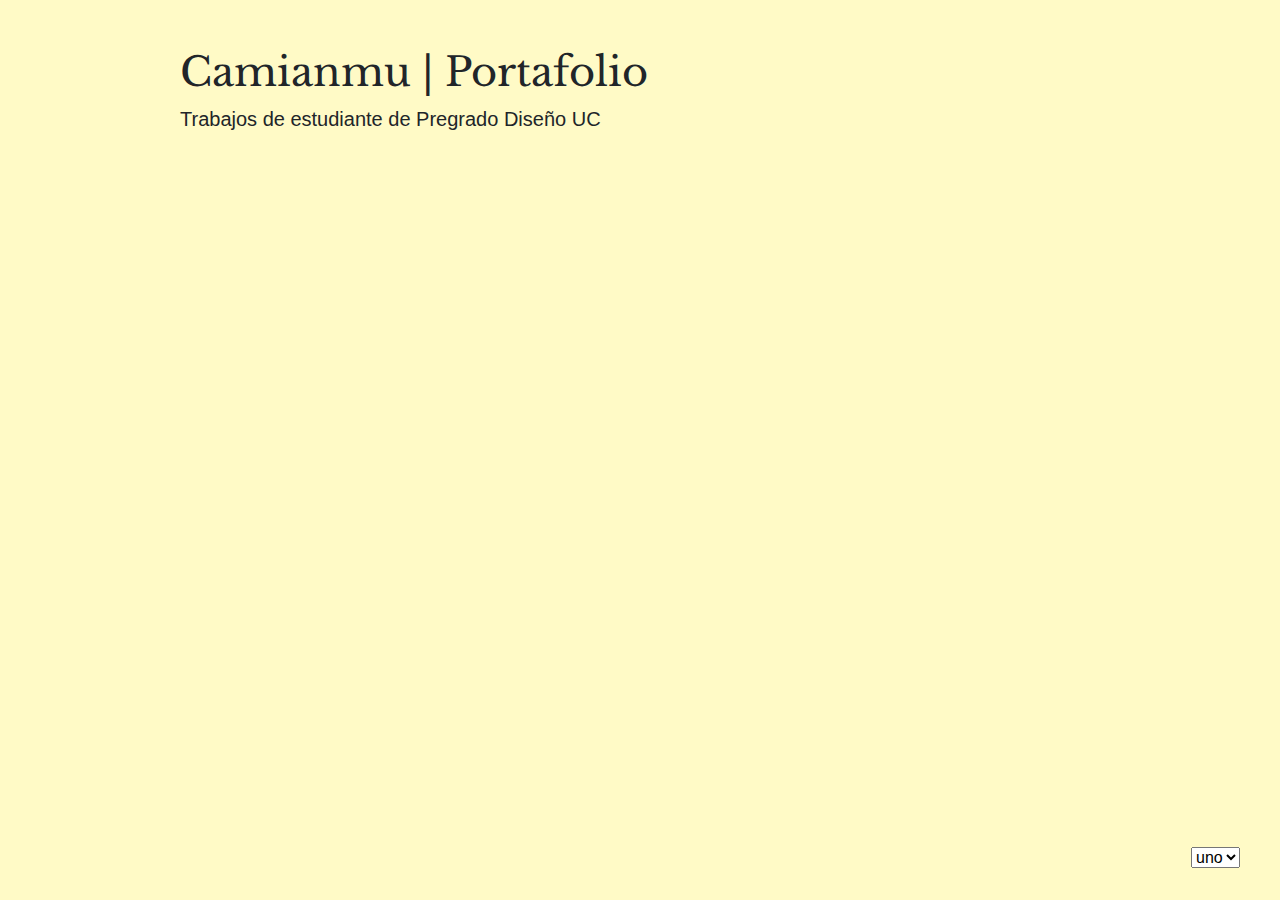
<file: index.html>
<!doctype html>
<html lang="es">
  <head>
    <meta charset="utf-8">
    <meta name="viewport" content="width=device-width, initial-scale=1, shrink-to-fit=no">
    <link rel="stylesheet" href="https://stackpath.bootstrapcdn.com/bootstrap/4.3.1/css/bootstrap.min.css" integrity="sha384-ggOyR0iXCbMQv3Xipma34MD+dH/1fQ784/j6cY/iJTQUOhcWr7x9JvoRxT2MZw1T" crossorigin="anonymous">
    <link rel="stylesheet" href="style.css">
    <title>Hello, world!</title>
  </head>
  <body>
    <div class="container">
      <div class="row py-5">
        <div class="col-11 col-sm-10 mx-auto">
          <h1>Camianmu | Portafolio</h1>
          <p class="lead"> Trabajos de estudiante de Pregrado Diseño UC</p>
          <div id="cuestiones"></div>
        </div>
      </div>
    </div>
      <select id="menu" onchange="location=this.value;">
        <option value="index.html" selected>uno</option>
        <option value="dos.html">dos</option>
        <option value="tres.html">tres</option>
    </select>
    <!-- debes cambiar esta versión de jQuery-->
    <script src="https://ajax.googleapis.com/ajax/libs/jquery/3.4.0/jquery.min.js"></script>
    <!-- después de jQuery viene Popper.js y luego Bootstrap JS -->
    <script src="https://cdnjs.cloudflare.com/ajax/libs/popper.js/1.14.7/umd/popper.min.js" integrity="sha384-UO2eT0CpHqdSJQ6hJty5KVphtPhzWj9WO1clHTMGa3JDZwrnQq4sF86dIHNDz0W1" crossorigin="anonymous"></script>
    <script src="https://stackpath.bootstrapcdn.com/bootstrap/4.3.1/js/bootstrap.min.js" integrity="sha384-JjSmVgyd0p3pXB1rRibZUAYoIIy6OrQ6VrjIEaFf/nJGzIxFDsf4x0xIM+B07jRM" crossorigin="anonymous"></script>
    <!-- después de ir por las bibliotecas, puedes aprovecharlas-->
    <script>

    $.getJSON( "https://raw.githubusercontent.com/profesorfaco/dno037-2019/gh-pages/portfolio.json", function( curso ) {

  $.each(curso[1].trabajos, function(i, trabajo) {
    $("#cuestiones").append("<h5 class=' my-2 py-3 pl-2'>" +trabajo.titulo+"</h5>").append("<img src='"+trabajo.imagen+"' class='img-fluid pb-3 mb-3'>").append("<p>" +trabajo.descriptor+"</p>");


       });
       });
    </script>
  </body>
</html>
</file>
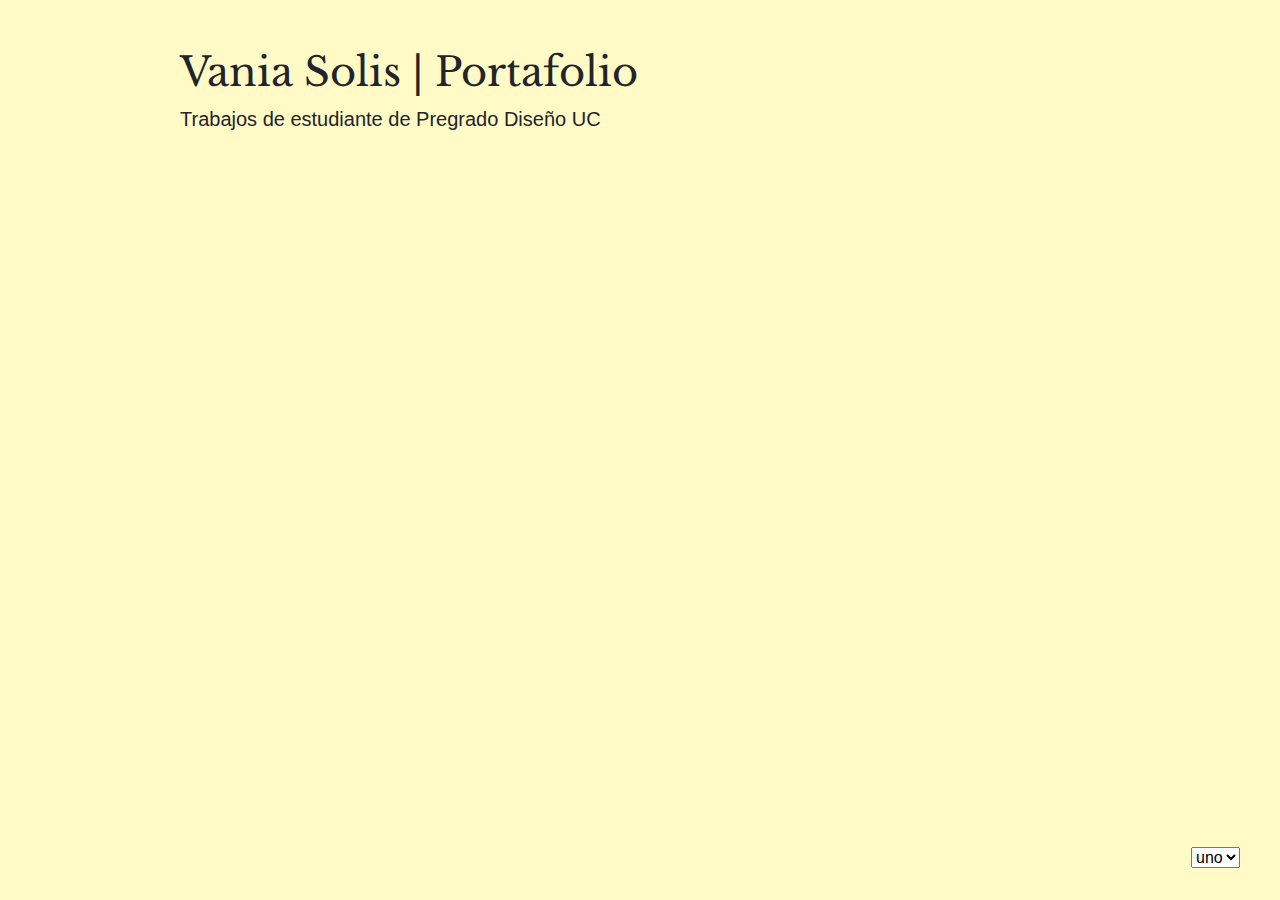
<file: dos.html>
<!doctype html>
<html lang="es">
  <head>
    <meta charset="utf-8">
    <meta name="viewport" content="width=device-width, initial-scale=1, shrink-to-fit=no">
    <link rel="stylesheet" href="https://stackpath.bootstrapcdn.com/bootstrap/4.3.1/css/bootstrap.min.css" integrity="sha384-ggOyR0iXCbMQv3Xipma34MD+dH/1fQ784/j6cY/iJTQUOhcWr7x9JvoRxT2MZw1T" crossorigin="anonymous">
    <link rel="stylesheet" href="style.css">
    <title>Hello, world!</title>
  </head>
  <body>
    <div class="container">
      <div class="row py-5">
        <div class="col-11 col-sm-10 mx-auto">
          <h1>Vania Solis | Portafolio</h1>
              <p class="lead"> Trabajos de estudiante de Pregrado Diseño UC</p>
          <div id="cuestiones"></div>
        </div>
      </div>
    </div>
      <select id="menu" onchange="location=this.value;">
        <option value="index.html" selected>uno</option>
        <option value="dos.html">dos</option>
        <option value="tres.html">tres</option>
    </select>
    <!-- debes cambiar esta versión de jQuery-->
    <script src="https://ajax.googleapis.com/ajax/libs/jquery/3.4.0/jquery.min.js"></script>
    <!-- después de jQuery viene Popper.js y luego Bootstrap JS -->
    <script src="https://cdnjs.cloudflare.com/ajax/libs/popper.js/1.14.7/umd/popper.min.js" integrity="sha384-UO2eT0CpHqdSJQ6hJty5KVphtPhzWj9WO1clHTMGa3JDZwrnQq4sF86dIHNDz0W1" crossorigin="anonymous"></script>
    <script src="https://stackpath.bootstrapcdn.com/bootstrap/4.3.1/js/bootstrap.min.js" integrity="sha384-JjSmVgyd0p3pXB1rRibZUAYoIIy6OrQ6VrjIEaFf/nJGzIxFDsf4x0xIM+B07jRM" crossorigin="anonymous"></script>
    <!-- después de ir por las bibliotecas, puedes aprovecharlas-->
    <script>

    $.getJSON( "https://raw.githubusercontent.com/profesorfaco/dno037-2019/gh-pages/portfolio.json", function( curso ) {

  $.each(curso[17].trabajos, function(i, trabajo) {
    $("#cuestiones").append("<h5 class=' my-2 py-3 pl-2'>" +trabajo.titulo+"</h5>").append("<img src='"+trabajo.imagen+"' class='img-fluid pb-3 mb-3'>").append("<p>" +trabajo.descriptor+"</p>");


       });
       });
    </script>
  </body>
</html>
</file>
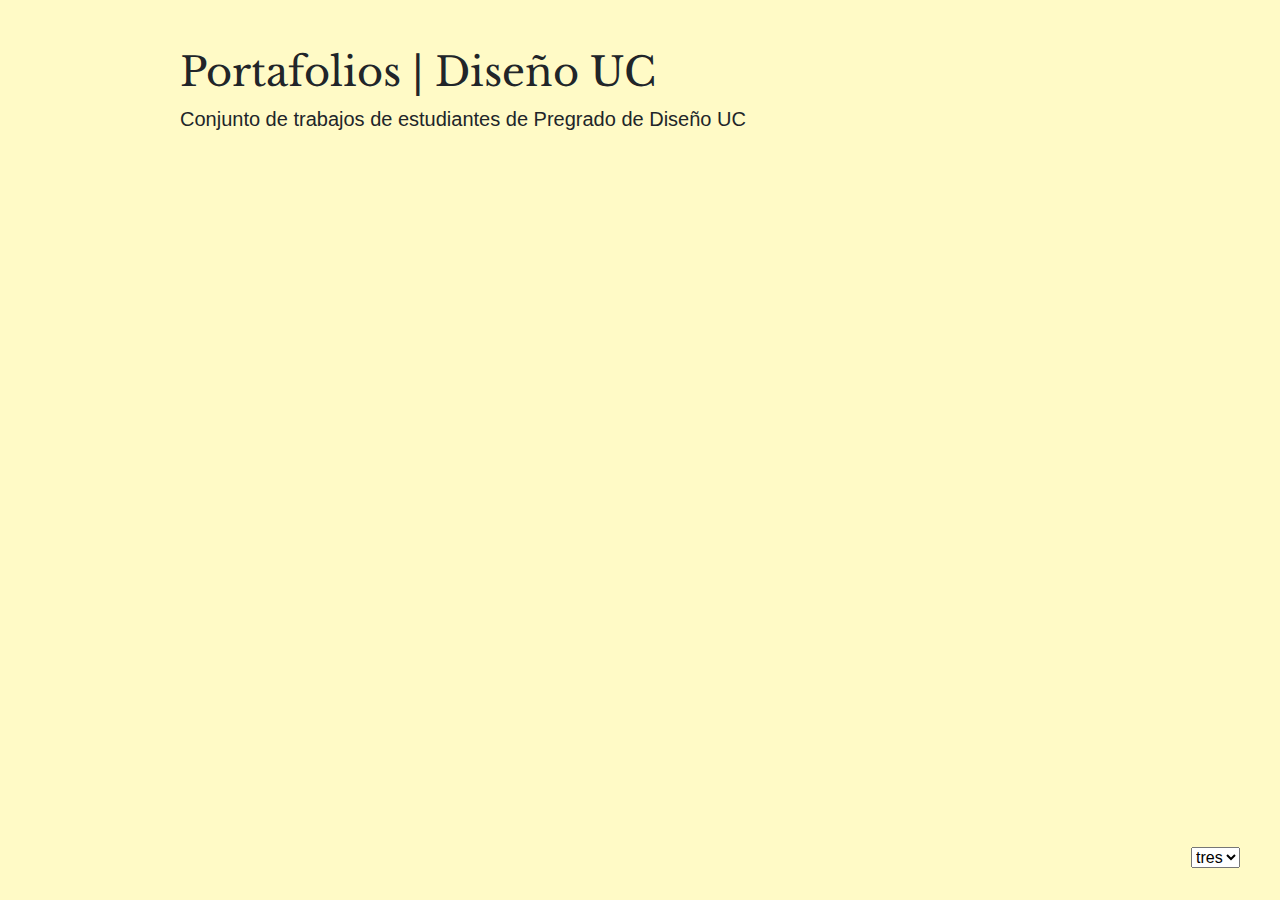
<file: tres.html>
<!doctype html>
<html lang="es">
  <head>
    <meta charset="utf-8">
    <meta name="viewport" content="width=device-width, initial-scale=1, shrink-to-fit=no">
    <link rel="stylesheet" href="https://stackpath.bootstrapcdn.com/bootstrap/4.3.1/css/bootstrap.min.css" integrity="sha384-ggOyR0iXCbMQv3Xipma34MD+dH/1fQ784/j6cY/iJTQUOhcWr7x9JvoRxT2MZw1T" crossorigin="anonymous">
    <link rel="stylesheet" href="style.css">
    <title>Hello, world!</title>
  </head>
  <body>
    <div class="container">
      <div class="row py-5">
        <div class="col-11 col-sm-10 mx-auto">
          <h1>Portafolios | Diseño UC</h1>
              <p class="lead"> Conjunto de trabajos de estudiantes de Pregrado de Diseño UC</p>
          <div id="cuestiones">
          </div>
        </div>
      </div>
    </div>
      <select id="menu" onchange="location=this.value;">
        <option value="index.html">uno</option>
        <option value="dos.html">dos</option>
        <option value="tres.html" selected>tres</option>
    </select>
    <!-- a la versión jquery.slim.min.js le faltan algunas cosas que necesitaremos-->
    <script src="https://ajax.googleapis.com/ajax/libs/jquery/3.4.0/jquery.min.js"></script>
    <!-- después de jQuery viene Popper.js y luego Bootstrap JS -->
    <script src="https://cdnjs.cloudflare.com/ajax/libs/popper.js/1.14.7/umd/popper.min.js" integrity="sha384-UO2eT0CpHqdSJQ6hJty5KVphtPhzWj9WO1clHTMGa3JDZwrnQq4sF86dIHNDz0W1" crossorigin="anonymous"></script>
    <script src="https://stackpath.bootstrapcdn.com/bootstrap/4.3.1/js/bootstrap.min.js" integrity="sha384-JjSmVgyd0p3pXB1rRibZUAYoIIy6OrQ6VrjIEaFf/nJGzIxFDsf4x0xIM+B07jRM" crossorigin="anonymous"></script>
    <!-- después de ir por las bibliotecas, puedes aprovecharlas-->
    <script>


    $.getJSON( "https://raw.githubusercontent.com/profesorfaco/dno037-2019/gh-pages/portfolio.json", function( curso ) {

      $.each(curso, function(i, integrante) {
               $("#cuestiones").append("<h2 class='mt-5 bg-pink text-white'>" + integrante.nombre + "</h2>");
             $.each(integrante.trabajos, function(i, trabajo) {
                 $("#cuestiones").append("<h5 class='border-top my-2 py-3 pl-2'>" + trabajo.titulo + "</h5>").append("<img src='" + trabajo.imagen + "'class=' img-fluid border-bottom pb-3 mb-3'>").append("<p>" +trabajo.descriptor+"</p>");
             });
           });
   });
    </script>
  </body>
</html>
</file>
<file: style.css>
@import url('https://fonts.googleapis.com/css?family=Libre+Baskerville');


html, body{
	min-height:100%
}

body{
	background:rgba(255,250,198,1);
}

h1{
	font-family: 'Libre Baskerville', serif;
	font-weight: 400;
}
#menu{
	position: fixed;
	bottom:2rem;
	right:2.5rem;
}
.bg-pink{
	background: rgba(234,185,205,1.00)
}
</file>
